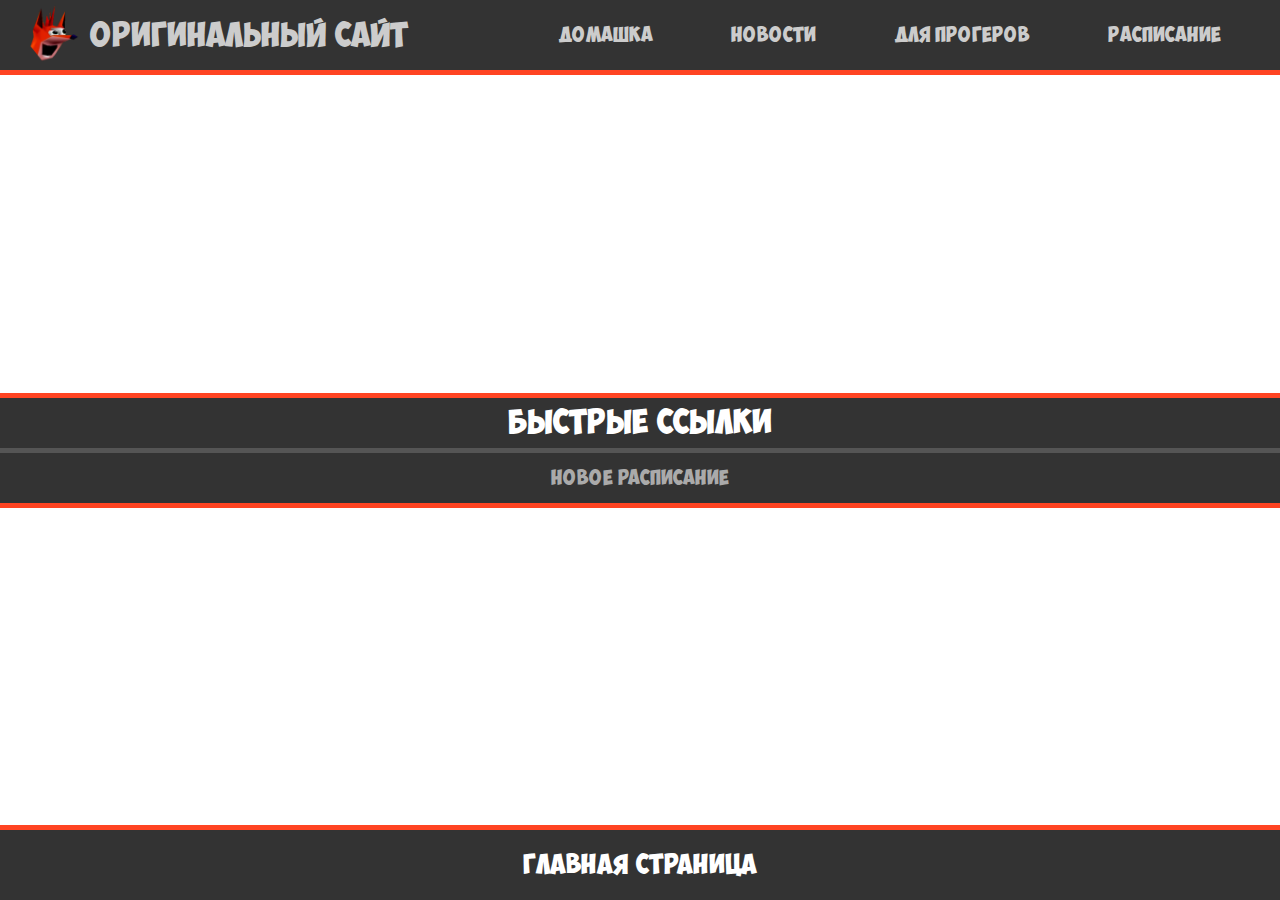
<file: index.html>
<!DOCTYPE html>
<html lang="ru">
	<head>
		<title>Оригинальный сайт</title>
		<meta http-equiv="Content-Type" content="text/html; charset=UTF-8" />
		<meta name="description" content="Этот сайт предназначен для оповещения о изменении расписания и не только. В нём будут даны домашнее задание, расписание, изменение расписании и оповещение." />
		<meta name="keywords" content="расписание, домашнее задание, дз, пары, уроки, изменение, замена, замена расписании, изменение расписании, lessonsandtimetables.tk, lessonsandtimetables, lessons and timetables, lessons, and, timetables, lessons timetables, timetables lessons, timetables and lessons, timetablesandlessons, timetablesandlessons.tk, уроки и расписание, и, расписание и уроки, пары и расписание, расписание и пары" />
		<meta name="title" content="Оригинальный сайт">
		<meta name="viewport" content="width=device-width, initial-scale=1">
		<meta name="yandex-verification" content="6e2e0877a410f302" />
		<meta name="google-site-verification" content="eFDm2eo-3TsE1xqp3eMY6n6C9DAb4knjo35lUNJQ-n8" />
		<link rel="icon" href="/img/mainIcon.png">
		<meta property="og:image" content="/img/preview.png">
		<link rel="stylesheet" href="/css/styles.css">
		<script type="text/javascript" src="/js/basic.js"></script>

		<!-- Yandex.Metrika counter -->
		<script type="text/javascript" src="/js/ym.js"></script>
	
		<noscript>
			<div>
				<img src="https://mc.yandex.ru/watch/55610314" style="position:absolute; left:-9999px;" alt="" />
			</div>
		</noscript>
		<!-- /Yandex.Metrika counter -->
	</head>

	<body>
		<div class="header" id="main">
			<div class="headerLeft">
				<a href="/" class="headerLeftLink">
					<img src="/img/mainIcon.png" alt="Главная иконка" class="headerLeftLinkImage">
					Оригинальный сайт
				</a>
				<img src="/img/menu.png" alt="Меню" class="headerLeftLinkMenu">
			</div>
			
			<div class="headerRight">
				<a href="/pages/home.html" class="headerRightLink">Домашка</a>
				<a href="/pages/news.html" class="headerRightLink">Новости</a>
				<a href="/pages/proger.html" class="headerRightLink">Для прогеров</a>
				<a href="/pages/timetables.html" class="headerRightLink">Расписание</a>
			</div>
		</div>
		<div class="headerEmpty"></div>
		
		<div class="content">
			<div class="contentBlock">
				<div class="contentBlockTitle">Быстрые ссылки</div>
				<div class="contentBlockData">
					<a href="/pages/timetables.html" class="contentBlockDataButton">Новое расписание</a>
				</div>
			</div>
		</div>
		
		<div class="footer">
			<div class="footerTitle">Главная страница</div>
		</div>
		
		<script src="/js/main.js"></script>
	</body>
</html>
</file>
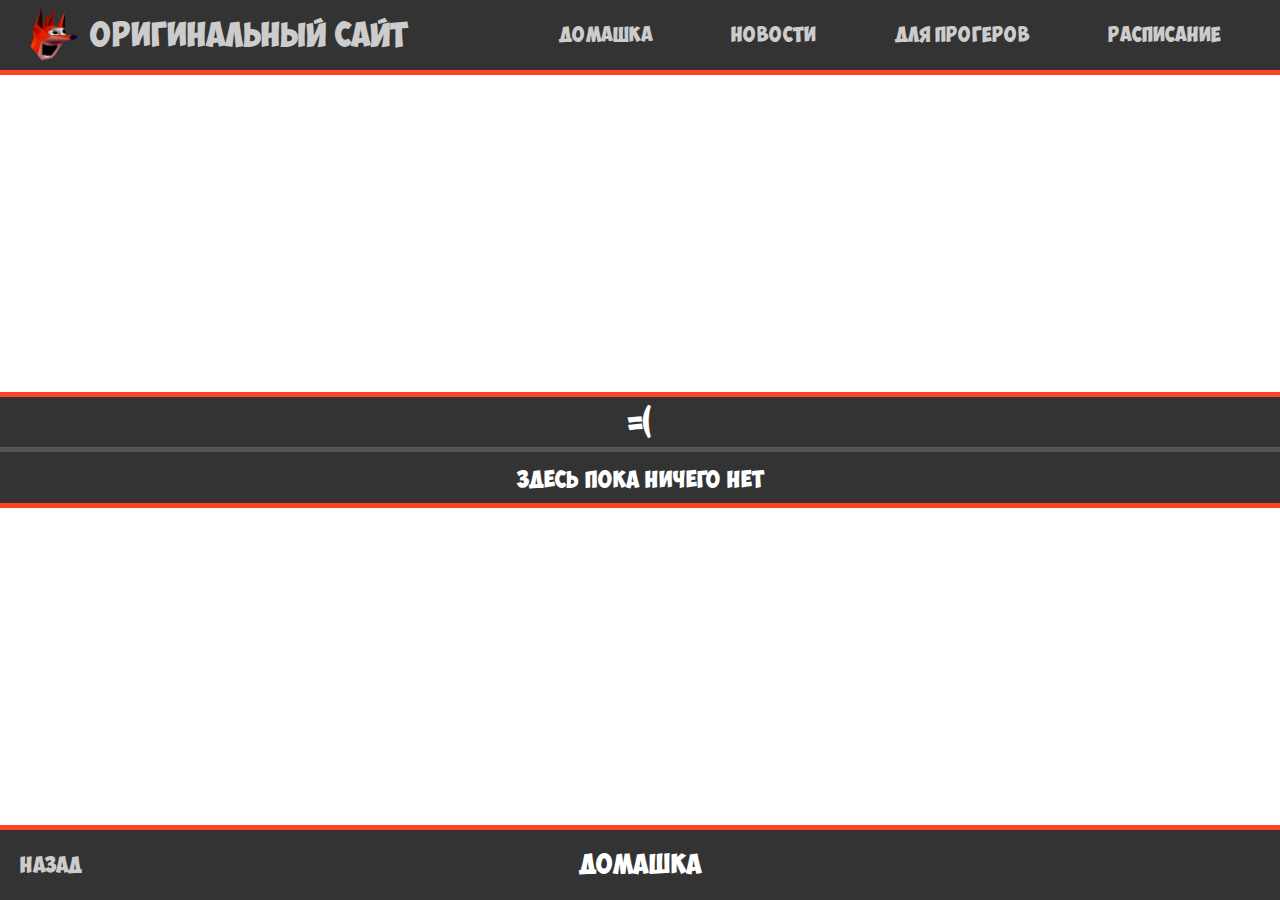
<file: pages/home.html>
<!DOCTYPE html>
<html lang="ru">
	<head>
		<title>Домашка</title>
		<meta http-equiv="Content-Type" content="text/html; charset=UTF-8" />
		<meta name="description" content="Эта страница предназначена для того, чтобы узнать дз по некоторым предметам." />
		<meta name="keywords" content="домашнее задание, дз, пары, уроки, lessonsandtimetables.tk, lessonsandtimetables, lessons and timetables, lessons, and, timetables, lessons timetables, timetables lessons, timetables and lessons, timetablesandlessons, timetablesandlessons.tk" />
		<meta name="title" content="Домашка по предметам">
		<meta name="viewport" content="width=device-width, initial-scale=1">
		<meta name="yandex-verification" content="6e2e0877a410f302" />
		<meta name="google-site-verification" content="eFDm2eo-3TsE1xqp3eMY6n6C9DAb4knjo35lUNJQ-n8" />
		<link rel="icon" href="/img/mainIcon.png">
		<meta property="og:image" content="/img/preview.png">
		<link rel="stylesheet" href="/css/styles.css">
		<script type="text/javascript" src="/js/basic.js"></script>

		<!-- Yandex.Metrika counter -->
		<script type="text/javascript" src="/js/ym.js"></script>
	
		<noscript>
			<div>
				<img src="https://mc.yandex.ru/watch/55610314" style="position:absolute; left:-9999px;" alt="" />
			</div>
		</noscript>
		<!-- /Yandex.Metrika counter -->
	</head>

	<body>
		<div class="header" id="main">
			<div class="headerLeft">
				<a href="/" class="headerLeftLink">
					<img src="/img/mainIcon.png" alt="Главная иконка" class="headerLeftLinkImage">
					Оригинальный сайт
				</a>
				<img src="/img/menu.png" alt="Меню" class="headerLeftLinkMenu">
			</div>
			
			<div class="headerRight">
				<a href="/pages/home.html" class="headerRightLink">Домашка</a>
				<a href="/pages/news.html" class="headerRightLink">Новости</a>
				<a href="/pages/proger.html" class="headerRightLink">Для прогеров</a>
				<a href="/pages/timetables.html" class="headerRightLink">Расписание</a>
			</div>
		</div>
		<div class="headerEmpty"></div>
		
		<div class="content">
			<div class="contentBlock">
				<div class="contentBlockTitle">=(</div>
				<div class="contentBlockData">
					<div class="contentBlockDataLabel2">Здесь пока ничего нет</div>
				</div>
			</div>
		</div>
		
		<div class="footer">
			<div class="footerTitle">Домашка</div>
			<a href="/" class="footerButton">Назад</a>
		</div>
		
		<script src="/js/main.js"></script>
	</body>
</html>
</file>
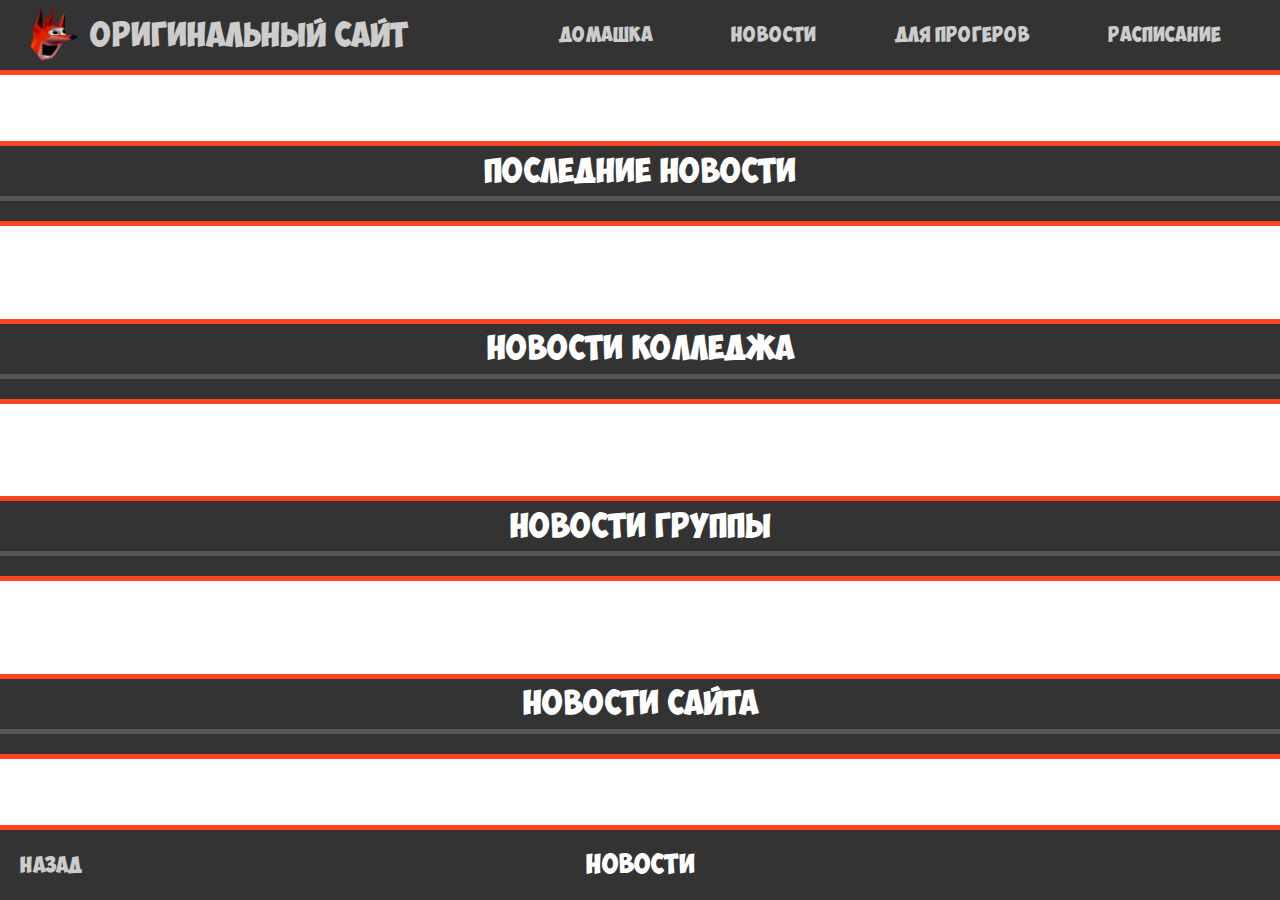
<file: pages/news.html>
<!DOCTYPE html>
<html lang="ru">
	<head>
		<title>Новости</title>
		<meta http-equiv="Content-Type" content="text/html; charset=UTF-8" />
		<meta name="description" content="Эта страница предназначена для того, чтобы рассказать новые новости. Новости могут быть как важные, так и неважные. Новости сайта, колледжа, группы и другие" />
		<meta name="keywords" content="новости, колледж, группа, сайт, новости сайта, новости колледжа, новости группы, важные новости, неважные новости, важное, неважное" />
		<meta name="title" content="Новости сайта, колледжа, группы и другие">
		<meta name="viewport" content="width=device-width, initial-scale=1">
		<meta name="yandex-verification" content="6e2e0877a410f302" />
		<meta name="google-site-verification" content="eFDm2eo-3TsE1xqp3eMY6n6C9DAb4knjo35lUNJQ-n8" />
		<link rel="icon" href="/img/mainIcon.png">
		<meta property="og:image" content="/img/preview.png">
		<link rel="stylesheet" href="/css/styles.css">
		<script type="text/javascript" src="/js/basic.js"></script>

		<!-- Yandex.Metrika counter -->
		<script type="text/javascript" src="/js/ym.js"></script>
	
		<noscript>
			<div>
				<img src="https://mc.yandex.ru/watch/55610314" style="position:absolute; left:-9999px;" alt="" />
			</div>
		</noscript>
		<!-- /Yandex.Metrika counter -->
	</head>

	<body>
		<div class="header" id="main">
			<div class="headerLeft">
				<a href="/" class="headerLeftLink">
					<img src="/img/mainIcon.png" alt="Главная иконка" class="headerLeftLinkImage">
					Оригинальный сайт
				</a>
				<img src="/img/menu.png" alt="Меню" class="headerLeftLinkMenu">
			</div>
			
			<div class="headerRight">
				<a href="/pages/home.html" class="headerRightLink">Домашка</a>
				<a href="/pages/news.html" class="headerRightLink">Новости</a>
				<a href="/pages/proger.html" class="headerRightLink">Для прогеров</a>
				<a href="/pages/timetables.html" class="headerRightLink">Расписание</a>
			</div>
		</div>
		<div class="headerEmpty"></div>
		
		<div class="content">
			<div class="contentBlock">
				<div class="contentBlockTitle">Последние новости</div>
				<div class="contentBlockData">
					<div class="contentBlockDataNews" id="newsLast">
					</div>
				</div>
			</div>

			<div class="contentBlock">
				<div class="contentBlockTitle">Новости колледжа</div>
				<div class="contentBlockData">
					<div class="contentBlockDataNews" id="newsCollege">
					</div>
				</div>
			</div>

			<div class="contentBlock">
				<div class="contentBlockTitle">Новости группы</div>
				<div class="contentBlockData">
					<div class="contentBlockDataNews" id="newsGroup">
					</div>
				</div>
			</div>

			<div class="contentBlock">
				<div class="contentBlockTitle">Новости сайта</div>
				<div class="contentBlockData">
					<div class="contentBlockDataNews" id="newsSite">
					</div>
				</div>
			</div>
		</div>
		
		<div class="footer">
			<div class="footerTitle">Новости</div>
			<a href="/" class="footerButton">Назад</a>
		</div>
		
		<script src="news/college/config.json"></script>
		<script src="news/group/config.json"></script>
		<script src="news/site/config.json"></script>
		<script src="news/process.js"></script>
		<script src="/js/main.js"></script>
	</body>
</html>
</file>
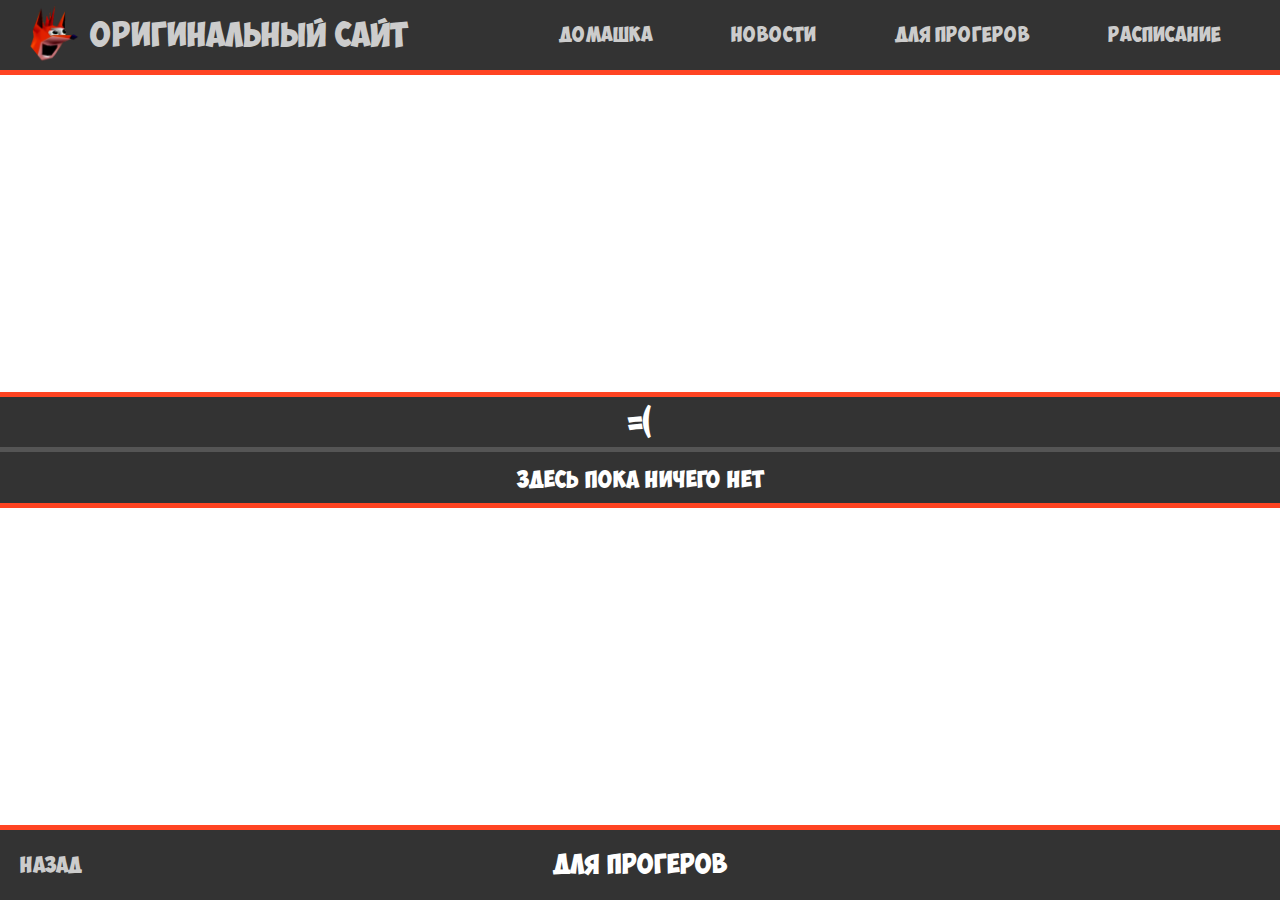
<file: pages/proger.html>
<!DOCTYPE html>
<html lang="ru">
	<head>
		<title>Для прогеров</title>
		<meta http-equiv="Content-Type" content="text/html; charset=UTF-8" />
		<meta name="description" content="Эта страница размещена для прогеров, чтобы помочь разобраться с некоторыми предметами." />
		<meta name="keywords" content="для прогеров, прогер, помощь, код, предметы" />
		<meta name="title" content="Для прогеров">
		<meta name="viewport" content="width=device-width, initial-scale=1">
		<meta name="yandex-verification" content="6e2e0877a410f302" />
		<meta name="google-site-verification" content="eFDm2eo-3TsE1xqp3eMY6n6C9DAb4knjo35lUNJQ-n8" />
		<link rel="icon" href="/img/mainIcon.png">
		<meta property="og:image" content="/img/preview.png">
		<link rel="stylesheet" href="/css/styles.css">
		<script type="text/javascript" src="/js/basic.js"></script>

		<!-- Yandex.Metrika counter -->
		<script type="text/javascript" src="/js/ym.js"></script>
	
		<noscript>
			<div>
				<img src="https://mc.yandex.ru/watch/55610314" style="position:absolute; left:-9999px;" alt="" />
			</div>
		</noscript>
		<!-- /Yandex.Metrika counter -->
	</head>
	
	<body>
		<div class="header" id="main">
			<div class="headerLeft">
				<a href="/" class="headerLeftLink">
					<img src="/img/mainIcon.png" alt="Главная иконка" class="headerLeftLinkImage">
					Оригинальный сайт
				</a>
				<img src="/img/menu.png" alt="Меню" class="headerLeftLinkMenu">
			</div>
			
			<div class="headerRight">
				<a href="/pages/home.html" class="headerRightLink">Домашка</a>
				<a href="/pages/news.html" class="headerRightLink">Новости</a>
				<a href="/pages/proger.html" class="headerRightLink">Для прогеров</a>
				<a href="/pages/timetables.html" class="headerRightLink">Расписание</a>
			</div>
		</div>
		<div class="headerEmpty"></div>
		
		<div class="content">
			<div class="contentBlock">
				<div class="contentBlockTitle">=(</div>
				<div class="contentBlockData">
					<div class="contentBlockDataLabel2">Здесь пока ничего нет</div>
				</div>
			</div>
		</div>
		
		<div class="footer">
			<div class="footerTitle">Для прогеров</div>
			<a href="/" class="footerButton">Назад</a>
		</div>
		
		<script src="/js/main.js"></script>
	</body>
</html>
</file>
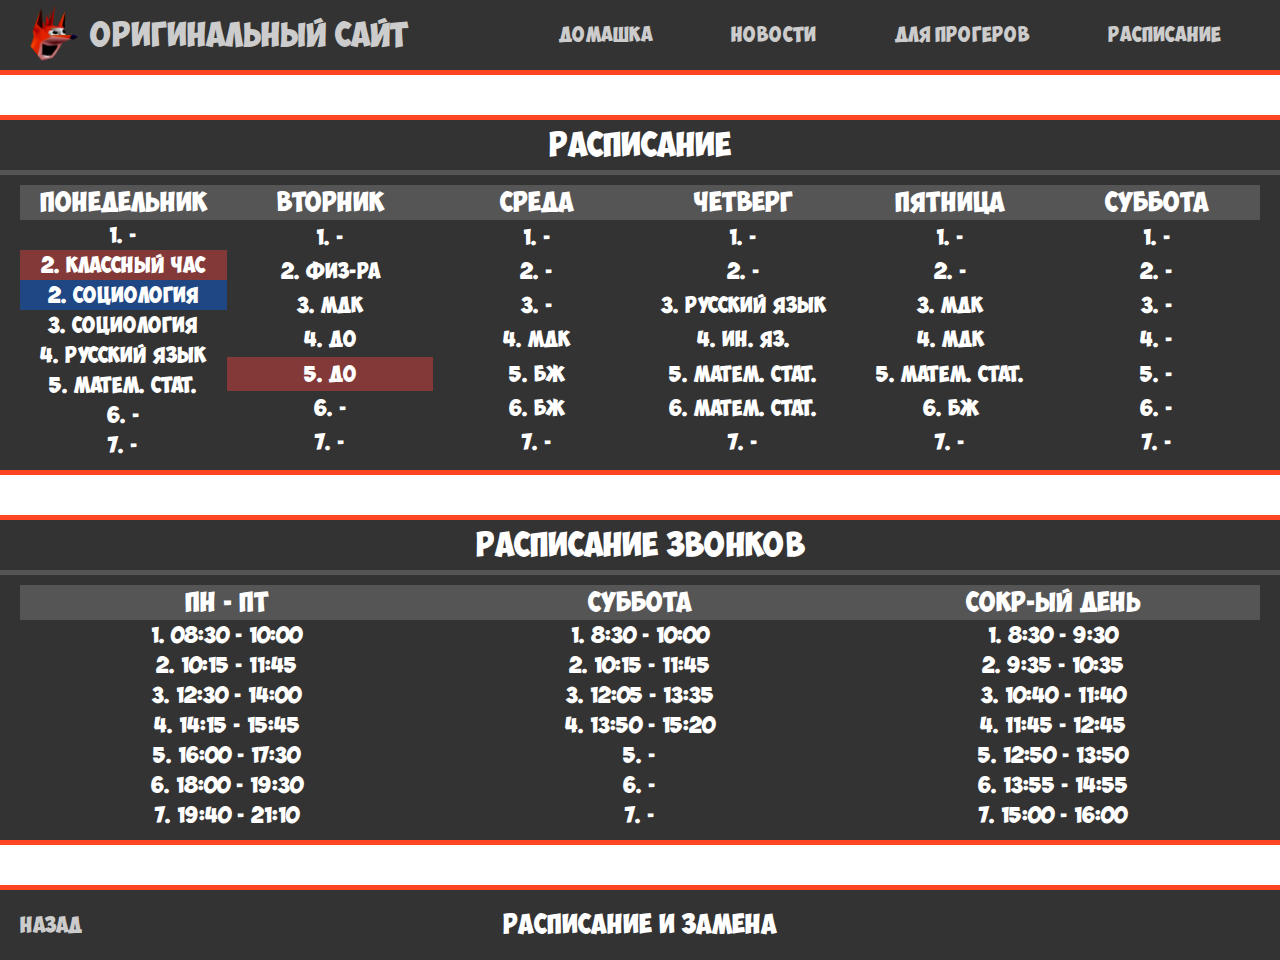
<file: pages/timetables.html>
<!DOCTYPE html>
<html lang="ru">
	<head>
		<title>Расписание</title>
		<meta http-equiv="Content-Type" content="text/html; charset=UTF-8" />
		<meta name="description" content="Эта страница предназначена, чтобы узнать расписание." />
		<meta name="keywords" content="расписание, пары, уроки, изменение, замена, замена расписании, изменение расписании, lessonsandtimetables.tk, lessonsandtimetables, lessons and timetables, lessons, and, timetables, lessons timetables, timetables lessons, timetables and lessons, timetablesandlessons, timetablesandlessons.tk, уроки и расписание, и, расписание и уроки, пары и расписание, расписание и пары" />
		<meta name="title" content="Расписание и замена">
		<meta name="viewport" content="width=device-width, initial-scale=1">
		<meta name="yandex-verification" content="6e2e0877a410f302" />
		<meta name="google-site-verification" content="eFDm2eo-3TsE1xqp3eMY6n6C9DAb4knjo35lUNJQ-n8" />
		<link rel="icon" href="/img/mainIcon.png">
		<meta property="og:image" content="/img/preview.png">
		<link rel="stylesheet" href="/css/styles.css">
		<script type="text/javascript" src="https://ajax.googleapis.com/ajax/libs/jquery/3.4.1/jquery.min.js"></script>
		<script type="text/javascript" src="/js/basic.js"></script>

		<!-- Yandex.Metrika counter -->
		<script type="text/javascript" src="/js/ym.js"></script>
	
		<noscript>
			<div>
				<img src="https://mc.yandex.ru/watch/55610314" style="position:absolute; left:-9999px;" alt="" />
			</div>
		</noscript>
		<!-- /Yandex.Metrika counter -->
	</head>
	
	<body>
		<div class="header" id="main">
			<div class="headerLeft">
				<a href="/" class="headerLeftLink">
					<img src="/img/mainIcon.png" alt="Главная иконка" class="headerLeftLinkImage">
					Оригинальный сайт
				</a>
				<img src="/img/menu.png" alt="Меню" class="headerLeftLinkMenu">
			</div>
			
			<div class="headerRight">
				<a href="/pages/home.html" class="headerRightLink">Домашка</a>
				<a href="/pages/news.html" class="headerRightLink">Новости</a>
				<a href="/pages/proger.html" class="headerRightLink">Для прогеров</a>
				<a href="/pages/timetables.html" class="headerRightLink">Расписание</a>
			</div>
		</div>
		<div class="headerEmpty"></div>
		
		<div class="content">
			<div class="contentBlock">
				<div class="contentBlockTitle">Расписание</div>
				<div class="contentBlockData">
					<div class="contentBlockDataTable">
						<div class="contentBlockDataTableColumn">
							<div class="contentBlockDataTableColumnTitle">Понедельник</div>
							<div class="contentBlockDataTableColumnLabel">1. -</div>
							<div class="contentBlockDataTableColumnLabelRed">2. Классный час</div>
							<div class="contentBlockDataTableColumnLabelBlue">2. Социология</div>
							<div class="contentBlockDataTableColumnLabel">3. Социология</div>
							<div class="contentBlockDataTableColumnLabel">4. Русский язык</div>
							<div class="contentBlockDataTableColumnLabel">5. Матем. стат.</div>
							<div class="contentBlockDataTableColumnLabel">6. -</div>
							<div class="contentBlockDataTableColumnLabel">7. -</div>
						</div>

						<div class="contentBlockDataTableColumn">
							<div class="contentBlockDataTableColumnTitle">Вторник</div>
							<!-- <div class="contentBlockDataTableColumnLabel" title="МДК 01.01&#013;Системное программирование&#013;Кабинет 45">4. Сис. пр.</div> -->
							<div class="contentBlockDataTableColumnLabel">1. -</div>
							<div class="contentBlockDataTableColumnLabel">2. Физ-ра</div>
							<div class="contentBlockDataTableColumnLabel">3. МДК</div>
							<div class="contentBlockDataTableColumnLabel">4. ДО</div>
							<div class="contentBlockDataTableColumnLabelRed">5. ДО</div>
							<div class="contentBlockDataTableColumnLabel">6. -</div>
							<div class="contentBlockDataTableColumnLabel">7. -</div>
						</div>

						<div class="contentBlockDataTableColumn">
							<div class="contentBlockDataTableColumnTitle">Среда</div>
							<div class="contentBlockDataTableColumnLabel">1. -</div>
							<div class="contentBlockDataTableColumnLabel">2. -</div>
							<div class="contentBlockDataTableColumnLabel">3. -</div>
							<div class="contentBlockDataTableColumnLabel">4. МДК</div>
							<div class="contentBlockDataTableColumnLabel">5. БЖ</div>
							<div class="contentBlockDataTableColumnLabel">6. БЖ</div>
							<div class="contentBlockDataTableColumnLabel">7. -</div>
						</div>

						<div class="contentBlockDataTableColumn">
							<div class="contentBlockDataTableColumnTitle">Четверг</div>
							<div class="contentBlockDataTableColumnLabel">1. -</div>
							<div class="contentBlockDataTableColumnLabel">2. -</div>
							<div class="contentBlockDataTableColumnLabel">3. Русский язык</div>
							<div class="contentBlockDataTableColumnLabel">4. Ин. яз.</div>
							<div class="contentBlockDataTableColumnLabel">5. Матем. стат.</div>
							<div class="contentBlockDataTableColumnLabel">6. Матем. стат.</div>
							<div class="contentBlockDataTableColumnLabel">7. -</div>
						</div>

						<div class="contentBlockDataTableColumn">
							<div class="contentBlockDataTableColumnTitle">Пятница</div>
							<div class="contentBlockDataTableColumnLabel">1. -</div>
							<div class="contentBlockDataTableColumnLabel">2. -</div>
							<div class="contentBlockDataTableColumnLabel">3. МДК</div>
							<div class="contentBlockDataTableColumnLabel">4. МДК</div>
							<div class="contentBlockDataTableColumnLabel">5. Матем. стат.</div>
							<div class="contentBlockDataTableColumnLabel">6. БЖ</div>
							<div class="contentBlockDataTableColumnLabel">7. -</div>
						</div>

						<div class="contentBlockDataTableColumn">
							<div class="contentBlockDataTableColumnTitle">Суббота</div>
							<div class="contentBlockDataTableColumnLabel">1. -</div>
							<div class="contentBlockDataTableColumnLabel">2. -</div>
							<div class="contentBlockDataTableColumnLabel">3. -</div>
							<div class="contentBlockDataTableColumnLabel">4. -</div>
							<div class="contentBlockDataTableColumnLabel">5. -</div>
							<div class="contentBlockDataTableColumnLabel">6. -</div>
							<div class="contentBlockDataTableColumnLabel">7. -</div>
						</div>
					</div>
				</div>
			</div>

			<div class="contentBlock">
				<div class="contentBlockTitle">Расписание звонков</div>
				<div class="contentBlockData">
					<div class="contentBlockDataTable">
						<div class="contentBlockDataTableColumn">
							<div class="contentBlockDataTableColumnTitle" title="Понедельник - Пятница">ПН - ПТ</div>
							<div class="contentBlockDataTableColumnLabel">1. 08:30 - 10:00</div>
							<div class="contentBlockDataTableColumnLabel">2. 10:15 - 11:45</div>
							<div class="contentBlockDataTableColumnLabel">3. 12:30 - 14:00</div>
							<div class="contentBlockDataTableColumnLabel">4. 14:15 - 15:45</div>
							<div class="contentBlockDataTableColumnLabel">5. 16:00 - 17:30</div>
							<div class="contentBlockDataTableColumnLabel">6. 18:00 - 19:30</div>
							<div class="contentBlockDataTableColumnLabel">7. 19:40 - 21:10</div>
						</div>

						<div class="contentBlockDataTableColumn">
							<div class="contentBlockDataTableColumnTitle">Суббота</div>
							<div class="contentBlockDataTableColumnLabel">1. 8:30 - 10:00</div>
							<div class="contentBlockDataTableColumnLabel">2. 10:15 - 11:45</div>
							<div class="contentBlockDataTableColumnLabel">3. 12:05 - 13:35</div>
							<div class="contentBlockDataTableColumnLabel">4. 13:50 - 15:20</div>
							<div class="contentBlockDataTableColumnLabel">5. -</div>
							<div class="contentBlockDataTableColumnLabel">6. -</div>
							<div class="contentBlockDataTableColumnLabel">7. -</div>
						</div>

						<div class="contentBlockDataTableColumn">
							<div class="contentBlockDataTableColumnTitle" title="Сокращённый день">Сокр-ый день</div>
							<div class="contentBlockDataTableColumnLabel">1. 8:30 - 9:30</div>
							<div class="contentBlockDataTableColumnLabel">2. 9:35 - 10:35</div>
							<div class="contentBlockDataTableColumnLabel">3. 10:40 - 11:40</div>
							<div class="contentBlockDataTableColumnLabel">4. 11:45 - 12:45</div>
							<div class="contentBlockDataTableColumnLabel">5. 12:50 - 13:50</div>
							<div class="contentBlockDataTableColumnLabel">6. 13:55 - 14:55</div>
							<div class="contentBlockDataTableColumnLabel">7. 15:00 - 16:00</div>
						</div>
					</div>
				</div>
			</div>
		</div>
		
		<div class="footer">
			<div class="footerTitle">Расписание и замена</div>
			<a href="/" class="footerButton">Назад</a>
		</div>
		
		<script src="/js/main.js"></script>
	</body>
</html>
</file>
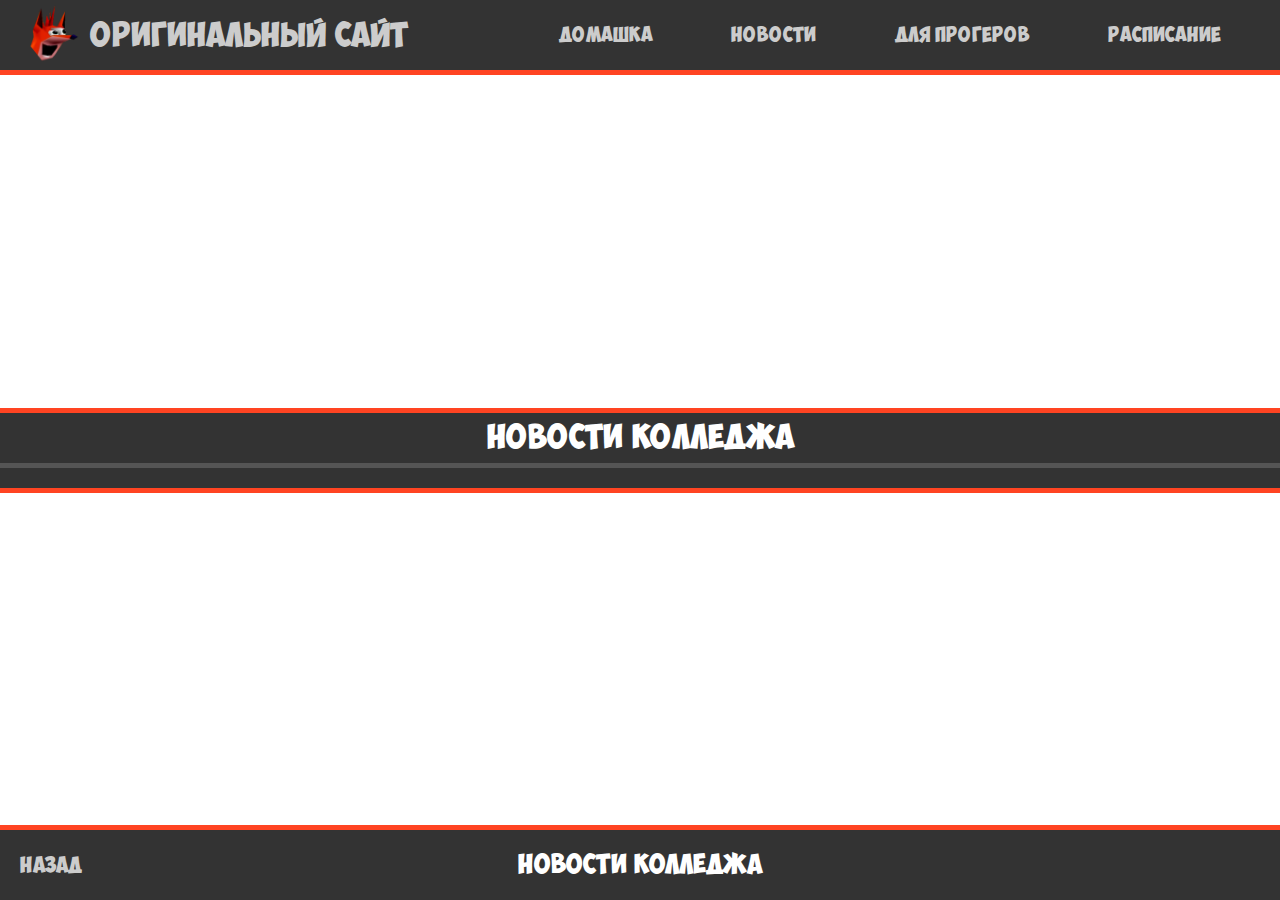
<file: pages/news/college.html>
<!DOCTYPE html>
<html lang="ru">
	<head>
		<title>Новости -> Новости колледжа</title>
		<meta http-equiv="Content-Type" content="text/html; charset=UTF-8" />
		<meta name="description" content="Эта страница предназначена для того, чтобы рассказать новые новости. Новости могут быть как важные, так и неважные. Новости сайта, колледжа, группы и другие" />
		<meta name="keywords" content="новости, колледж, группа, сайт, новости сайта, новости колледжа, новости группы, важные новости, неважные новости, важное, неважное" />
		<meta name="title" content="Новости колледжа">
		<meta name="viewport" content="width=device-width, initial-scale=1">
		<meta name="yandex-verification" content="6e2e0877a410f302" />
		<meta name="google-site-verification" content="eFDm2eo-3TsE1xqp3eMY6n6C9DAb4knjo35lUNJQ-n8" />
		<link rel="icon" href="/img/mainIcon.png">
		<meta property="og:image" content="/img/preview.png">
		<link rel="stylesheet" href="/css/styles.css">
		<script type="text/javascript" src="/js/basic.js"></script>

		<!-- Yandex.Metrika counter -->
		<script type="text/javascript" src="/js/ym.js"></script>
	
		<noscript>
			<div>
				<img src="https://mc.yandex.ru/watch/55610314" style="position:absolute; left:-9999px;" alt="" />
			</div>
		</noscript>
		<!-- /Yandex.Metrika counter -->
	</head>

	<body>
		<div class="header" id="main">
			<div class="headerLeft">
				<a href="/" class="headerLeftLink">
					<img src="/img/mainIcon.png" alt="Главная иконка" class="headerLeftLinkImage">
					Оригинальный сайт
				</a>
				<img src="/img/menu.png" alt="Меню" class="headerLeftLinkMenu">
			</div>
			
			<div class="headerRight">
				<a href="/pages/home.html" class="headerRightLink">Домашка</a>
				<a href="/pages/news.html" class="headerRightLink">Новости</a>
				<a href="/pages/proger.html" class="headerRightLink">Для прогеров</a>
				<a href="/pages/timetables.html" class="headerRightLink">Расписание</a>
			</div>
		</div>
		<div class="headerEmpty"></div>
		
		<div class="content">
			<div class="contentBlock">
				<div class="contentBlockTitle">Новости колледжа</div>
				<div class="contentBlockData">
					<div class="contentBlockDataNews" id="college">
					</div>
				</div>
			</div>
		</div>
		
		<div class="footer">
			<div class="footerTitle">Новости колледжа</div>
			<a href="/pages/news.html" class="footerButton">Назад</a>
		</div>
		
		<script src="college/config.json"></script>
		<script src="prCollege.js"></script>
		<script src="/js/main.js"></script>
	</body>
</html>
</file>
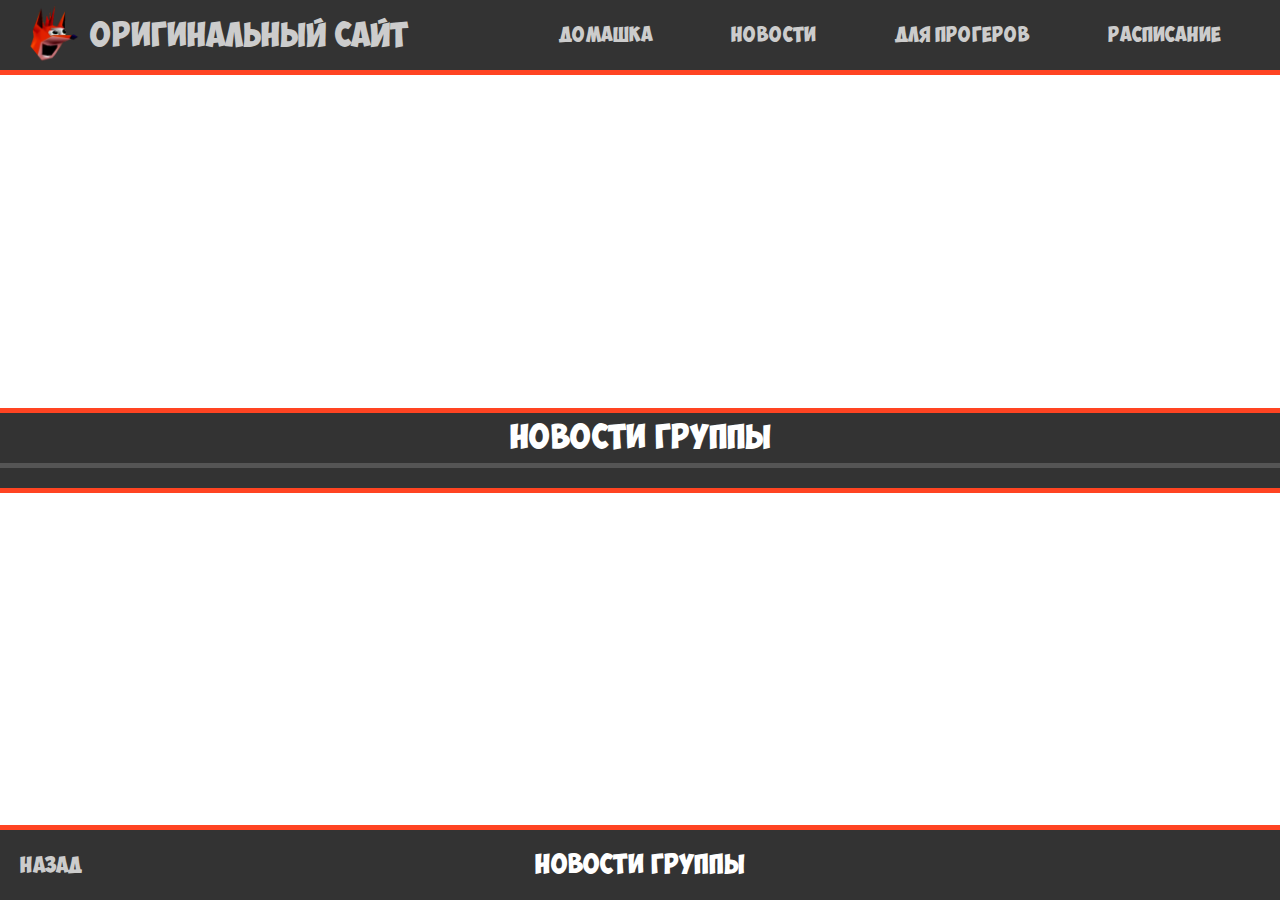
<file: pages/news/group.html>
<!DOCTYPE html>
<html lang="ru">
	<head>
		<title>Новости -> Новости группы</title>
		<meta http-equiv="Content-Type" content="text/html; charset=UTF-8" />
		<meta name="description" content="Эта страница предназначена для того, чтобы рассказать новые новости. Новости могут быть как важные, так и неважные. Новости сайта, колледжа, группы и другие" />
		<meta name="keywords" content="новости, колледж, группа, сайт, новости сайта, новости колледжа, новости группы, важные новости, неважные новости, важное, неважное" />
		<meta name="title" content="Новости группы">
		<meta name="viewport" content="width=device-width, initial-scale=1">
		<meta name="yandex-verification" content="6e2e0877a410f302" />
		<meta name="google-site-verification" content="eFDm2eo-3TsE1xqp3eMY6n6C9DAb4knjo35lUNJQ-n8" />
		<link rel="icon" href="/img/mainIcon.png">
		<meta property="og:image" content="/img/preview.png">
		<link rel="stylesheet" href="/css/styles.css">
		<script type="text/javascript" src="/js/basic.js"></script>

		<!-- Yandex.Metrika counter -->
		<script type="text/javascript" src="/js/ym.js"></script>
	
		<noscript>
			<div>
				<img src="https://mc.yandex.ru/watch/55610314" style="position:absolute; left:-9999px;" alt="" />
			</div>
		</noscript>
		<!-- /Yandex.Metrika counter -->
	</head>

	<body>
		<div class="header" id="main">
			<div class="headerLeft">
				<a href="/" class="headerLeftLink">
					<img src="/img/mainIcon.png" alt="Главная иконка" class="headerLeftLinkImage">
					Оригинальный сайт
				</a>
				<img src="/img/menu.png" alt="Меню" class="headerLeftLinkMenu">
			</div>
			
			<div class="headerRight">
				<a href="/pages/home.html" class="headerRightLink">Домашка</a>
				<a href="/pages/news.html" class="headerRightLink">Новости</a>
				<a href="/pages/proger.html" class="headerRightLink">Для прогеров</a>
				<a href="/pages/timetables.html" class="headerRightLink">Расписание</a>
			</div>
		</div>
		<div class="headerEmpty"></div>
		
		<div class="content">
			<div class="contentBlock">
				<div class="contentBlockTitle">Новости группы</div>
				<div class="contentBlockData">
					<div class="contentBlockDataNews" id="group">
					</div>
				</div>
			</div>
		</div>
		
		<div class="footer">
			<div class="footerTitle">Новости группы</div>
			<a href="/pages/news.html" class="footerButton">Назад</a>
		</div>
		
		<script src="group/config.json"></script>
		<script src="prGroup.js"></script>
		<script src="/js/main.js"></script>
	</body>
</html>
</file>
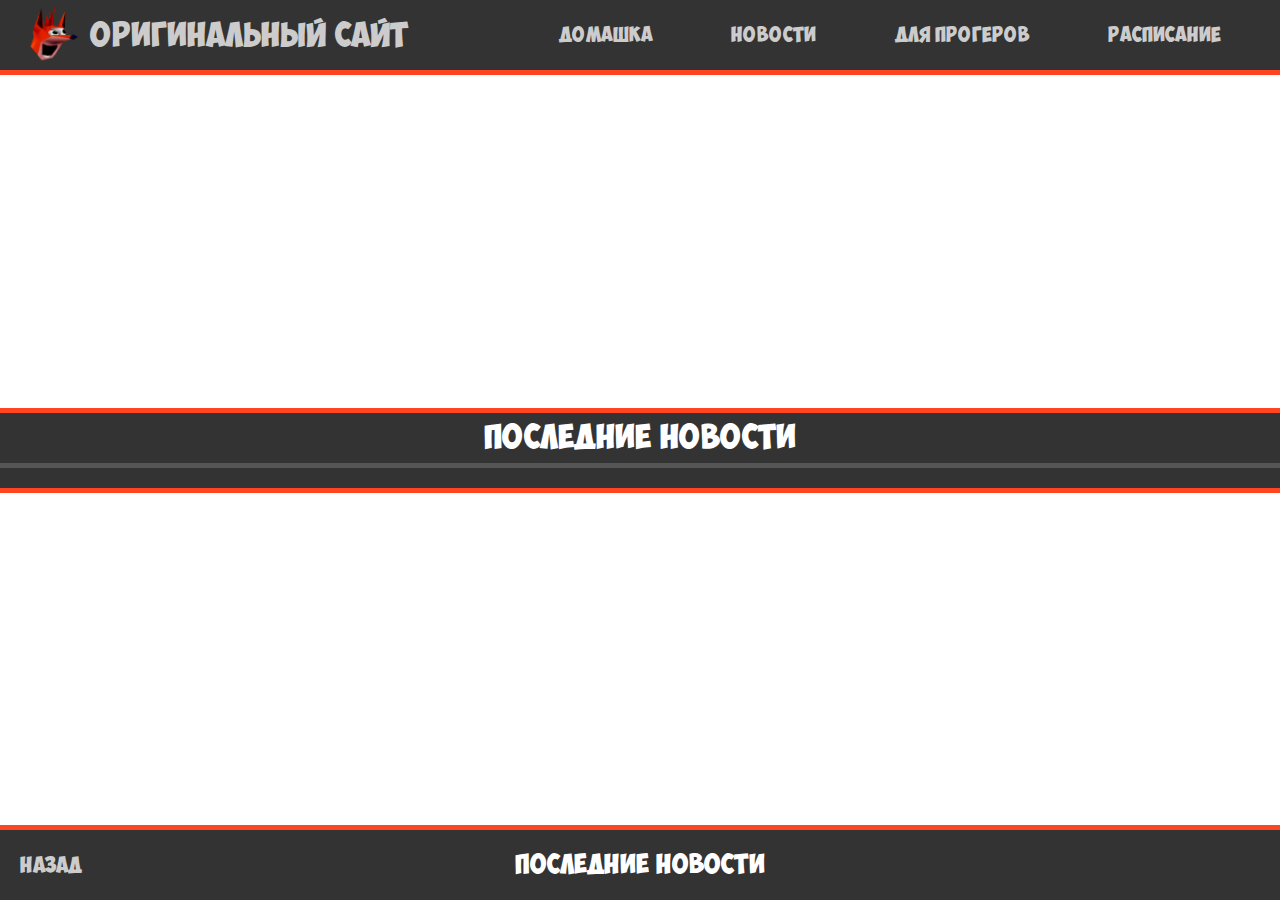
<file: pages/news/last.html>
<!DOCTYPE html>
<html lang="ru">
	<head>
		<title>Новости -> Последние новости</title>
		<meta http-equiv="Content-Type" content="text/html; charset=UTF-8" />
		<meta name="description" content="Эта страница предназначена для того, чтобы рассказать новые новости. Новости могут быть как важные, так и неважные. Новости сайта, колледжа, группы и другие" />
		<meta name="keywords" content="новости, колледж, группа, сайт, новости сайта, новости колледжа, новости группы, важные новости, неважные новости, важное, неважное, последние новости, последние" />
		<meta name="title" content="Последние новости">
		<meta name="viewport" content="width=device-width, initial-scale=1">
		<meta name="yandex-verification" content="6e2e0877a410f302" />
		<meta name="google-site-verification" content="eFDm2eo-3TsE1xqp3eMY6n6C9DAb4knjo35lUNJQ-n8" />
		<link rel="icon" href="/img/mainIcon.png">
		<meta property="og:image" content="/img/preview.png">
		<link rel="stylesheet" href="/css/styles.css">
		<script type="text/javascript" src="/js/basic.js"></script>

		<!-- Yandex.Metrika counter -->
		<script type="text/javascript" src="/js/ym.js"></script>
	
		<noscript>
			<div>
				<img src="https://mc.yandex.ru/watch/55610314" style="position:absolute; left:-9999px;" alt="" />
			</div>
		</noscript>
		<!-- /Yandex.Metrika counter -->
	</head>

	<body>
		<div class="header" id="main">
			<div class="headerLeft">
				<a href="/" class="headerLeftLink">
					<img src="/img/mainIcon.png" alt="Главная иконка" class="headerLeftLinkImage">
					Оригинальный сайт
				</a>
				<img src="/img/menu.png" alt="Меню" class="headerLeftLinkMenu">
			</div>
			
			<div class="headerRight">
				<a href="/pages/home.html" class="headerRightLink">Домашка</a>
				<a href="/pages/news.html" class="headerRightLink">Новости</a>
				<a href="/pages/proger.html" class="headerRightLink">Для прогеров</a>
				<a href="/pages/timetables.html" class="headerRightLink">Расписание</a>
			</div>
		</div>
		<div class="headerEmpty"></div>
		
		<div class="content">
			<div class="contentBlock">
				<div class="contentBlockTitle">Последние новости</div>
				<div class="contentBlockData">
					<div class="contentBlockDataNews" id="last">
					</div>
				</div>
			</div>
		</div>
		
		<div class="footer">
			<div class="footerTitle">Последние новости</div>
			<a href="/pages/news.html" class="footerButton">Назад</a>
		</div>
		
		<script src="college/config.json"></script>
		<script src="group/config.json"></script>
		<script src="site/config.json"></script>
		<script src="prLast.js"></script>
		<script src="/js/main.js"></script>
	</body>
</html>
</file>
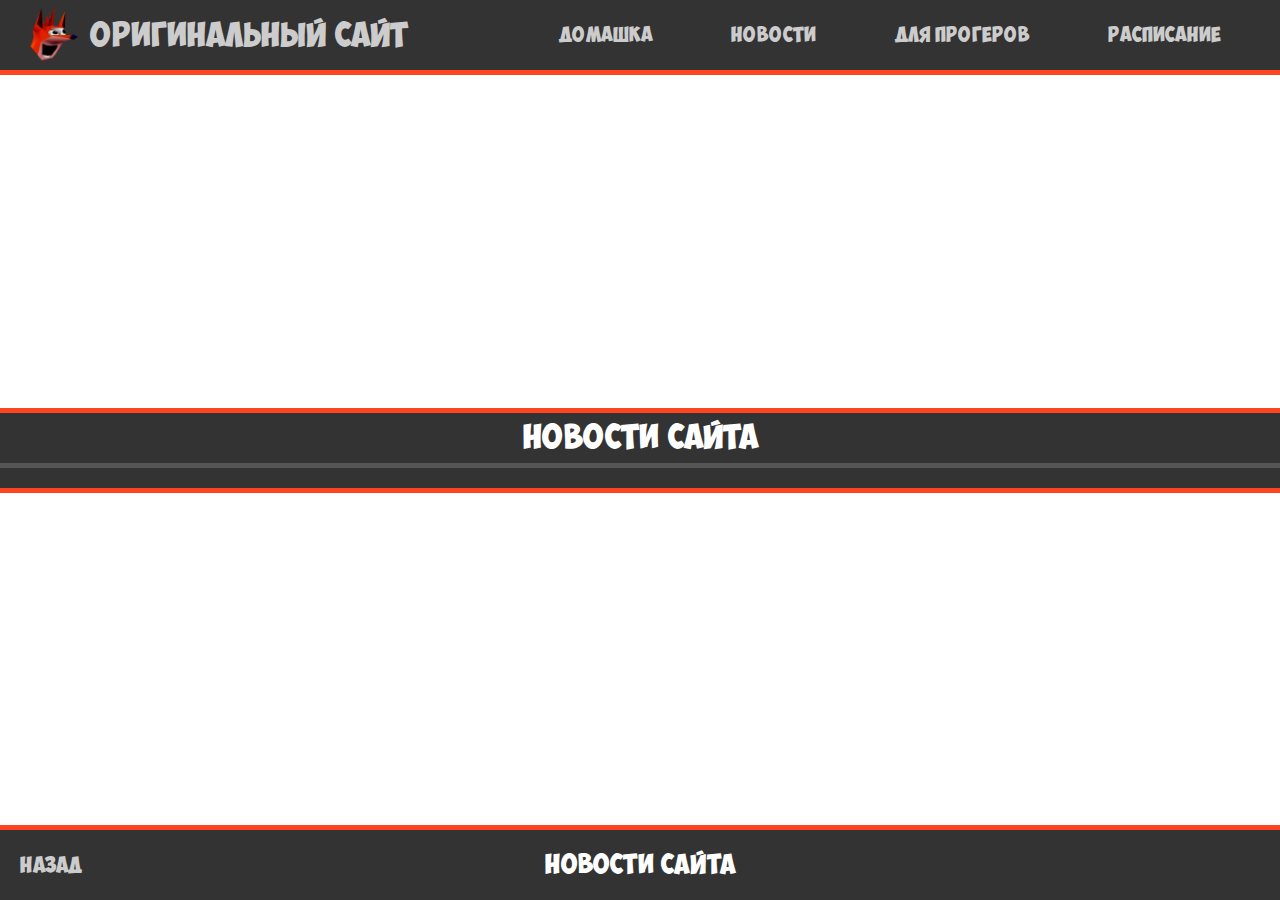
<file: pages/news/site.html>
<!DOCTYPE html>
<html lang="ru">
	<head>
		<title>Новости -> Новости сайта</title>
		<meta http-equiv="Content-Type" content="text/html; charset=UTF-8" />
		<meta name="description" content="Эта страница предназначена для того, чтобы рассказать новые новости. Новости могут быть как важные, так и неважные. Новости сайта, колледжа, группы и другие" />
		<meta name="keywords" content="новости, колледж, группа, сайт, новости сайта, новости колледжа, новости группы, важные новости, неважные новости, важное, неважное" />
		<meta name="title" content="Новости сайта">
		<meta name="viewport" content="width=device-width, initial-scale=1">
		<meta name="yandex-verification" content="6e2e0877a410f302" />
		<meta name="google-site-verification" content="eFDm2eo-3TsE1xqp3eMY6n6C9DAb4knjo35lUNJQ-n8" />
		<link rel="icon" href="/img/mainIcon.png">
		<meta property="og:image" content="/img/preview.png">
		<link rel="stylesheet" href="/css/styles.css">
		<script type="text/javascript" src="/js/basic.js"></script>

		<!-- Yandex.Metrika counter -->
		<script type="text/javascript" src="/js/ym.js"></script>
	
		<noscript>
			<div>
				<img src="https://mc.yandex.ru/watch/55610314" style="position:absolute; left:-9999px;" alt="" />
			</div>
		</noscript>
		<!-- /Yandex.Metrika counter -->
	</head>

	<body>
		<div class="header" id="main">
			<div class="headerLeft">
				<a href="/" class="headerLeftLink">
					<img src="/img/mainIcon.png" alt="Главная иконка" class="headerLeftLinkImage">
					Оригинальный сайт
				</a>
				<img src="/img/menu.png" alt="Меню" class="headerLeftLinkMenu">
			</div>
			
			<div class="headerRight">
				<a href="/pages/home.html" class="headerRightLink">Домашка</a>
				<a href="/pages/news.html" class="headerRightLink">Новости</a>
				<a href="/pages/proger.html" class="headerRightLink">Для прогеров</a>
				<a href="/pages/timetables.html" class="headerRightLink">Расписание</a>
			</div>
		</div>
		<div class="headerEmpty"></div>
		
		<div class="content">
			<div class="contentBlock">
				<div class="contentBlockTitle">Новости сайта</div>
				<div class="contentBlockData">
					<div class="contentBlockDataNews" id="site">
					</div>
				</div>
			</div>
		</div>
		
		<div class="footer">
			<div class="footerTitle">Новости сайта</div>
			<a href="/pages/news.html" class="footerButton">Назад</a>
		</div>
		
		<script src="site/config.json"></script>
		<script src="prSite.js"></script>
		<script src="/js/main.js"></script>
	</body>
</html>
</file>
<file: css/styles.css>
@font-face {
  font-family: "ObelixPro";
  font-style: normal;
  font-weight: 400;
  src: url("../fonts/ObelixPro-Regular.woff2") format("woff2"); }

* {
  margin: 0px;
  padding: 0px;
  font-family: "ObelixPro", sans-serif; }

body {
  min-height: 100vh;
  display: -webkit-box;
  display: -webkit-flex;
  display: -ms-flexbox;
  display: flex;
  -webkit-box-orient: vertical;
  -webkit-box-direction: normal;
  -webkit-flex-direction: column;
      -ms-flex-direction: column;
          flex-direction: column; }

html {
  scroll-behavior: smooth; }

::-moz-selection {
  background-color: #fa8;
  color: #fff; }

::selection {
  background-color: #fa8;
  color: #fff; }

.header {
  -webkit-box-flex: 1;
  -webkit-flex: 1 0 auto;
      -ms-flex: 1 0 auto;
          flex: 1 0 auto;
  width: calc(100% - 40px);
  height: 70px;
  background-color: #333;
  border-bottom: 5px solid #f42;
  display: -webkit-box;
  display: -webkit-flex;
  display: -ms-flexbox;
  display: flex;
  -webkit-box-orient: horizontal;
  -webkit-box-direction: normal;
  -webkit-flex-direction: row;
      -ms-flex-direction: row;
          flex-direction: row;
  -webkit-box-pack: justify;
  -webkit-justify-content: space-between;
      -ms-flex-pack: justify;
          justify-content: space-between;
  -webkit-box-align: center;
  -webkit-align-items: center;
      -ms-flex-align: center;
          align-items: center;
  position: fixed;
  -webkit-transition: all .3s ease;
  -o-transition: all .3s ease;
  transition: all .3s ease;
  padding: 0px 20px;
  z-index: 100; }
  .headerEmpty {
    width: 100%;
    height: 95px; }
  .headerLeft {
    display: -webkit-box;
    display: -webkit-flex;
    display: -ms-flexbox;
    display: flex;
    -webkit-box-orient: horizontal;
    -webkit-box-direction: normal;
    -webkit-flex-direction: row;
        -ms-flex-direction: row;
            flex-direction: row;
    -webkit-box-pack: start;
    -webkit-justify-content: flex-start;
        -ms-flex-pack: start;
            justify-content: flex-start;
    -webkit-box-align: center;
    -webkit-align-items: center;
        -ms-flex-align: center;
            align-items: center;
    width: 500px; }
    .headerLeftLink {
      font-size: 25px;
      color: #ccc;
      text-decoration: none;
      display: -webkit-box;
      display: -webkit-flex;
      display: -ms-flexbox;
      display: flex;
      -webkit-box-align: center;
      -webkit-align-items: center;
          -ms-flex-align: center;
              align-items: center;
      -webkit-transition: all .3s ease;
      -o-transition: all .3s ease;
      transition: all .3s ease; }
      .headerLeftLink:hover {
        color: #fca; }
      .headerLeftLink:active {
        color: #fa6; }
      .headerLeftLinkImage {
        width: 60px;
        height: 60px;
        padding-right: 10px; }
      .headerLeftLinkMenu {
        display: none; }
  .headerRight {
    display: -webkit-box;
    display: -webkit-flex;
    display: -ms-flexbox;
    display: flex;
    -webkit-box-orient: horizontal;
    -webkit-box-direction: normal;
    -webkit-flex-direction: row;
        -ms-flex-direction: row;
            flex-direction: row;
    -webkit-justify-content: space-around;
        -ms-flex-pack: distribute;
            justify-content: space-around;
    width: calc(100% - 500px); }
    .headerRightLink {
      font-size: 15px;
      color: #ccc;
      text-decoration: none;
      -webkit-transition: all .3s ease;
      -o-transition: all .3s ease;
      transition: all .3s ease; }
      .headerRightLink:hover {
        color: #fca; }
      .headerRightLink:active {
        color: #fa6; }

.empty {
  width: 100%;
  height: 1000px; }

.error {
  -webkit-box-flex: 1;
  -webkit-flex: 1 0 auto;
      -ms-flex: 1 0 auto;
          flex: 1 0 auto;
  width: 100%;
  display: -webkit-box;
  display: -webkit-flex;
  display: -ms-flexbox;
  display: flex;
  -webkit-box-orient: vertical;
  -webkit-box-direction: normal;
  -webkit-flex-direction: column;
      -ms-flex-direction: column;
          flex-direction: column;
  -webkit-justify-content: space-around;
      -ms-flex-pack: distribute;
          justify-content: space-around;
  -webkit-box-align: center;
  -webkit-align-items: center;
      -ms-flex-align: center;
          align-items: center; }
  .errorImage {
    height: 300px; }
  .errorText {
    display: -webkit-box;
    display: -webkit-flex;
    display: -ms-flexbox;
    display: flex;
    -webkit-box-orient: vertical;
    -webkit-box-direction: normal;
    -webkit-flex-direction: column;
        -ms-flex-direction: column;
            flex-direction: column;
    -webkit-justify-content: space-around;
        -ms-flex-pack: distribute;
            justify-content: space-around;
    -webkit-box-align: center;
    -webkit-align-items: center;
        -ms-flex-align: center;
            align-items: center;
    height: 140px; }
    .errorTextTitle {
      font-size: 45px;
      text-align: center; }
    .errorTextDescription {
      text-align: center; }

.content {
  -webkit-box-flex: 1;
  -webkit-flex: 1 0 auto;
      -ms-flex: 1 0 auto;
          flex: 1 0 auto;
  width: 100%;
  height: 100%;
  display: -webkit-box;
  display: -webkit-flex;
  display: -ms-flexbox;
  display: flex;
  -webkit-box-orient: vertical;
  -webkit-box-direction: normal;
  -webkit-flex-direction: column;
      -ms-flex-direction: column;
          flex-direction: column;
  -webkit-box-align: center;
  -webkit-align-items: center;
      -ms-flex-align: center;
          align-items: center;
  -webkit-justify-content: space-around;
      -ms-flex-pack: distribute;
          justify-content: space-around;
  text-align: center; }
  .contentBlock {
    width: calc(100% - 40px);
    height: 100%;
    display: -webkit-box;
    display: -webkit-flex;
    display: -ms-flexbox;
    display: flex;
    -webkit-box-orient: vertical;
    -webkit-box-direction: normal;
    -webkit-flex-direction: column;
        -ms-flex-direction: column;
            flex-direction: column;
    -webkit-box-pack: center;
    -webkit-justify-content: center;
        -ms-flex-pack: center;
            justify-content: center;
    -webkit-box-align: center;
    -webkit-align-items: center;
        -ms-flex-align: center;
            align-items: center;
    padding: 20px 20px; }
    .contentBlockTitle {
      width: 100%;
      height: 50px;
      display: -webkit-box;
      display: -webkit-flex;
      display: -ms-flexbox;
      display: flex;
      -webkit-box-orient: horizontal;
      -webkit-box-direction: normal;
      -webkit-flex-direction: row;
          -ms-flex-direction: row;
              flex-direction: row;
      -webkit-box-pack: center;
      -webkit-justify-content: center;
          -ms-flex-pack: center;
              justify-content: center;
      -webkit-box-align: center;
      -webkit-align-items: center;
          -ms-flex-align: center;
              align-items: center;
      background-color: #333;
      border-top: 5px solid #f42;
      border-bottom: 5px solid #555;
      color: #fff;
      font-size: 25px;
      padding: 0px 20px; }
    .contentBlockData {
      height: auto;
      width: 100%;
      display: -webkit-box;
      display: -webkit-flex;
      display: -ms-flexbox;
      display: flex;
      -webkit-box-orient: vertical;
      -webkit-box-direction: normal;
      -webkit-flex-direction: column;
          -ms-flex-direction: column;
              flex-direction: column;
      -webkit-justify-content: space-around;
          -ms-flex-pack: distribute;
              justify-content: space-around;
      -webkit-box-align: center;
      -webkit-align-items: center;
          -ms-flex-align: center;
              align-items: center;
      background-color: #333;
      padding: 10px 20px;
      border-bottom: 5px solid #f42; }
      .contentBlockDataButton {
        height: 100%;
        color: #aaa;
        padding: 5px 0px;
        font-size: 15px;
        -webkit-transition: all .3s ease;
        -o-transition: all .3s ease;
        transition: all .3s ease;
        text-decoration: none;
        display: -webkit-box;
        display: -webkit-flex;
        display: -ms-flexbox;
        display: flex;
        -webkit-box-orient: horizontal;
        -webkit-box-direction: normal;
        -webkit-flex-direction: row;
            -ms-flex-direction: row;
                flex-direction: row;
        -webkit-box-pack: center;
        -webkit-justify-content: center;
            -ms-flex-pack: center;
                justify-content: center;
        -webkit-box-align: center;
        -webkit-align-items: center;
            -ms-flex-align: center;
                align-items: center;
        text-align: center; }
        .contentBlockDataButton:hover {
          color: #fca; }
        .contentBlockDataButton:active {
          color: #fa6; }
      .contentBlockDataLabel, .contentBlockDataLabel2 {
        width: 100%;
        text-align: center;
        color: #fff;
        background-color: #fff1;
        padding: 0px 20px;
        padding-top: 7px;
        font-size: 17px; }
      .contentBlockDataLabel2 {
        background-color: #0000; }
      .contentBlockDataLinks {
        width: 100%;
        padding-bottom: 7px;
        display: -webkit-box;
        display: -webkit-flex;
        display: -ms-flexbox;
        display: flex;
        -webkit-box-orient: horizontal;
        -webkit-box-direction: normal;
        -webkit-flex-direction: row;
            -ms-flex-direction: row;
                flex-direction: row;
        -webkit-box-pack: center;
        -webkit-justify-content: center;
            -ms-flex-pack: center;
                justify-content: center;
        -webkit-box-align: start;
        -webkit-align-items: flex-start;
            -ms-flex-align: start;
                align-items: flex-start; }
        .contentBlockDataLinksButton {
          color: #aaa;
          text-decoration: none;
          padding: 0px 10px;
          -webkit-transition: all .3s ease;
          -o-transition: all .3s ease;
          transition: all .3s ease; }
          .contentBlockDataLinksButton:hover {
            color: #fca; }
          .contentBlockDataLinksButton:active {
            color: #fa6; }
      .contentBlockDataText, .contentBlockDataText ol li, .contentBlockDataText li {
        width: 100%;
        text-align: justify;
        color: #fff;
        font-size: 15px;
        font-family: sans-serif; }
      .contentBlockDataText b {
        font-weight: 800;
        font-family: sans-serif;
        text-decoration: underline; }
      .contentBlockDataText em {
        font-family: sans-serif;
        text-decoration: underline; }
      .contentBlockDataText ol {
        padding-left: 20px; }
      .contentBlockDataText ul {
        padding-left: 20px; }
      .contentBlockDataTable {
        width: 100%;
        height: 100%;
        display: -webkit-box;
        display: -webkit-flex;
        display: -ms-flexbox;
        display: flex;
        -webkit-box-orient: horizontal;
        -webkit-box-direction: normal;
        -webkit-flex-direction: row;
            -ms-flex-direction: row;
                flex-direction: row;
        -webkit-box-pack: justify;
        -webkit-justify-content: space-between;
            -ms-flex-pack: justify;
                justify-content: space-between;
        -webkit-box-align: space-around;
        -webkit-align-items: space-around;
            -ms-flex-align: space-around;
                align-items: space-around; }
        .contentBlockDataTableColumn {
          height: auto;
          width: 100%;
          display: -webkit-box;
          display: -webkit-flex;
          display: -ms-flexbox;
          display: flex;
          -webkit-box-orient: vertical;
          -webkit-box-direction: normal;
          -webkit-flex-direction: column;
              -ms-flex-direction: column;
                  flex-direction: column;
          -webkit-box-pack: justify;
          -webkit-justify-content: space-between;
              -ms-flex-pack: justify;
                  justify-content: space-between;
          -webkit-box-align: space-between;
          -webkit-align-items: space-between;
              -ms-flex-align: space-between;
                  align-items: space-between;
          text-align: center; }
          .contentBlockDataTableColumnTitle {
            background-color: #555;
            color: #fff;
            width: 100%;
            min-height: 35px;
            max-height: 35px;
            font-size: 20px;
            display: -webkit-box;
            display: -webkit-flex;
            display: -ms-flexbox;
            display: flex;
            -webkit-box-orient: horizontal;
            -webkit-box-direction: normal;
            -webkit-flex-direction: row;
                -ms-flex-direction: row;
                    flex-direction: row;
            -webkit-box-pack: center;
            -webkit-justify-content: center;
                -ms-flex-pack: center;
                    justify-content: center;
            -webkit-box-align: center;
            -webkit-align-items: center;
                -ms-flex-align: center;
                    align-items: center; }
          .contentBlockDataTableColumnLabel, .contentBlockDataTableColumnLabelRed, .contentBlockDataTableColumnLabelBlue {
            color: #fff;
            width: 100%;
            min-height: 30px;
            height: 100%;
            display: -webkit-box;
            display: -webkit-flex;
            display: -ms-flexbox;
            display: flex;
            -webkit-box-orient: horizontal;
            -webkit-box-direction: normal;
            -webkit-flex-direction: row;
                -ms-flex-direction: row;
                    flex-direction: row;
            -webkit-box-pack: center;
            -webkit-justify-content: center;
                -ms-flex-pack: center;
                    justify-content: center;
            -webkit-box-align: center;
            -webkit-align-items: center;
                -ms-flex-align: center;
                    align-items: center; }
            .contentBlockDataTableColumnLabelRed {
              background-color: #f446; }
            .contentBlockDataTableColumnLabelBlue {
              background-color: #06f6; }
      .contentBlockDataImage {
        height: 100%; }
      .contentBlockDataNews {
        display: -webkit-box;
        display: -webkit-flex;
        display: -ms-flexbox;
        display: flex;
        -webkit-box-orient: vertical;
        -webkit-box-direction: normal;
        -webkit-flex-direction: column;
            -ms-flex-direction: column;
                flex-direction: column;
        -webkit-box-pack: center;
        -webkit-justify-content: center;
            -ms-flex-pack: center;
                justify-content: center;
        -webkit-box-align: center;
        -webkit-align-items: center;
            -ms-flex-align: center;
                align-items: center;
        width: calc(100% + 40px);
        height: calc(100% + 20px);
        margin: -10px 0px; }
        .contentBlockDataNewsButton {
          position: relative;
          display: -webkit-box;
          display: -webkit-flex;
          display: -ms-flexbox;
          display: flex;
          -webkit-box-orient: horizontal;
          -webkit-box-direction: normal;
          -webkit-flex-direction: row;
              -ms-flex-direction: row;
                  flex-direction: row;
          -webkit-box-pack: justify;
          -webkit-justify-content: space-between;
              -ms-flex-pack: justify;
                  justify-content: space-between;
          -webkit-box-align: center;
          -webkit-align-items: center;
              -ms-flex-align: center;
                  align-items: center;
          height: 50px;
          width: 100%;
          overflow: hidden;
          border-top: 1px;
          border-bottom: 1px;
          border-left: 0px;
          border-right: 0px;
          border-style: solid;
          border-color: #555;
          cursor: pointer;
          z-index: 3;
          -webkit-transition: all .3s ease;
          -o-transition: all .3s ease;
          transition: all .3s ease;
          text-decoration: none; }
          .contentBlockDataNewsButton:hover {
            background-color: #fff1; }
          .contentBlockDataNewsButton:active {
            background-color: #8881; }
          .contentBlockDataNewsButtonDate {
            position: absolute;
            color: #fff;
            width: 75px;
            height: 100%;
            padding: 0px 20px;
            border-right: 2px solid #555;
            z-index: 2;
            display: -webkit-box;
            display: -webkit-flex;
            display: -ms-flexbox;
            display: flex;
            -webkit-box-orient: horizontal;
            -webkit-box-direction: normal;
            -webkit-flex-direction: row;
                -ms-flex-direction: row;
                    flex-direction: row;
            -webkit-box-pack: center;
            -webkit-justify-content: center;
                -ms-flex-pack: center;
                    justify-content: center;
            -webkit-box-align: center;
            -webkit-align-items: center;
                -ms-flex-align: center;
                    align-items: center; }
          .contentBlockDataNewsButtonTitle {
            color: #fff;
            width: 80%;
            margin: 0 auto;
            z-index: 2; }
          .contentBlockDataNewsButtonImp {
            z-index: 2;
            position: absolute;
            font-family: sans-serif;
            color: #fff;
            background-color: #f42;
            padding: 45px 50px 5px 50px;
            text-align: center;
            -webkit-transform: rotate(25deg);
                -ms-transform: rotate(25deg);
                    transform: rotate(25deg);
            right: -55px;
            top: -33px;
            font-size: 15px;
            z-index: 2; }
          .contentBlockDataNewsButtonOther {
            color: #aaa;
            width: 100%; }
      .contentBlockDataSite {
        display: none; }

.footer {
  -webkit-box-flex: 0;
  -webkit-flex: 0 0 auto;
      -ms-flex: 0 0 auto;
          flex: 0 0 auto;
  width: calc(100% - 40px);
  height: 70px;
  background-color: #333;
  border-top: 5px solid #f42;
  bottom: 0px;
  margin-top: 20px;
  padding: 0px 20px;
  display: -webkit-box;
  display: -webkit-flex;
  display: -ms-flexbox;
  display: flex;
  -webkit-box-orient: vertical;
  -webkit-box-direction: normal;
  -webkit-flex-direction: column;
      -ms-flex-direction: column;
          flex-direction: column;
  -webkit-box-pack: center;
  -webkit-justify-content: center;
      -ms-flex-pack: center;
          justify-content: center;
  -webkit-box-align: center;
  -webkit-align-items: center;
      -ms-flex-align: center;
          align-items: center; }
  .footerTitle {
    font-size: 20px;
    color: #fff; }
  .footerButton {
    color: #ccc;
    text-decoration: none;
    -webkit-transition: all .3s ease;
    -o-transition: all .3s ease;
    transition: all .3s ease;
    -webkit-align-self: flex-start;
        -ms-flex-item-align: start;
            align-self: flex-start;
    position: absolute; }
    .footerButton:hover {
      color: #fca; }
    .footerButton:active {
      color: #fa6; }

@media only screen and (max-width: 1025px) {
  .header {
    width: calc(100% - 20px);
    padding: 0px 10px; }
    .headerLeft {
      width: 350px; }
      .headerLeftLink {
        font-size: 20px; }
    .headerRight {
      width: calc(100% - 370px); }
  .errorImage {
    height: 250px; }
  .errorText {
    height: 100%; }
    .errorTextTitle {
      font-size: 37px; }
  .contentBlockDataText, .contentBlockDataText ol li, .contentBlockDataText li {
    font-size: 15px; }
  .footer {
    width: calc(100% - 20px);
    padding: 0px 10px; } }

@media only screen and (max-width: 769px) and (min-width: 426px) {
  .header {
    width: calc(100% - 10px);
    height: 35px;
    border-bottom-width: 3px;
    -webkit-box-orient: vertical;
    -webkit-box-direction: normal;
    -webkit-flex-direction: column;
        -ms-flex-direction: column;
            flex-direction: column;
    overflow: hidden;
    padding: 0px 5px; }
    .headerEmpty {
      height: 48px; }
    .headerLeft {
      width: 100%;
      min-height: 35px;
      -webkit-box-orient: vertical;
      -webkit-box-direction: normal;
      -webkit-flex-direction: column;
          -ms-flex-direction: column;
              flex-direction: column;
      -webkit-box-pack: center;
      -webkit-justify-content: center;
          -ms-flex-pack: center;
              justify-content: center;
      -webkit-box-align: center;
      -webkit-align-items: center;
          -ms-flex-align: center;
              align-items: center; }
      .headerLeftLink {
        font-size: 15px; }
        .headerLeftLinkImage {
          width: 30px;
          height: 30px; }
        .headerLeftLinkMenu {
          position: absolute;
          display: initial;
          width: 30px;
          height: 30px;
          -webkit-align-self: flex-end;
              -ms-flex-item-align: end;
                  align-self: flex-end; }
    .headerRight {
      width: 100%;
      min-height: 110px;
      -webkit-box-orient: vertical;
      -webkit-box-direction: normal;
      -webkit-flex-direction: column;
          -ms-flex-direction: column;
              flex-direction: column;
      -webkit-box-align: center;
      -webkit-align-items: center;
          -ms-flex-align: center;
              align-items: center;
      -webkit-justify-content: space-around;
          -ms-flex-pack: distribute;
              justify-content: space-around;
      border-top: 3px solid #555;
      padding: 0px 5px; }
  .errorImage {
    height: 200px; }
  .errorText {
    height: 160px; }
    .errorTextTitle {
      font-size: 30px; }
    .errorTextDescription {
      font-size: 15px; }
  .contentBlock {
    width: calc(100% - 10px);
    padding: 10px 5px; }
    .contentBlockTitle {
      height: 35px;
      border-top-width: 3px;
      border-bottom-width: 3px;
      padding: 0px 5px;
      font-size: 17px; }
    .contentBlockData {
      padding: 5px 5px;
      border-bottom-width: 3px; }
      .contentBlockDataButton {
        font-size: 12.5px; }
      .contentBlockDataLabel, .contentBlockDataLabel2 {
        font-size: 15px;
        padding: 0px 5px;
        padding-top: 3px; }
      .contentBlockDataLinks {
        padding-bottom: 3px; }
        .contentBlockDataLinksButton {
          font-size: 12.5px;
          padding: 0px 7.5px; }
      .contentBlockDataText, .contentBlockDataText ol li, .contentBlockDataText li {
        font-size: 12.5px; }
      .contentBlockDataTableColumnTitle {
        font-size: 15px;
        min-height: 25px;
        max-height: 25px; }
      .contentBlockDataTableColumnLabel, .contentBlockDataTableColumnLabelRed, .contentBlockDataTableColumnLabelBlue {
        font-size: 10px;
        min-height: 20px; }
      .contentBlockDataImage {
        width: auto;
        max-width: 100%;
        height: auto;
        max-height: 100%; }
      .contentBlockDataNews {
        width: calc(100% + 10px);
        height: calc(100% + 10px);
        margin: -5px 0px; }
        .contentBlockDataNewsButton {
          height: 30px; }
          .contentBlockDataNewsButtonDate {
            padding: 0px 5px;
            font-size: 12.5px;
            width: 60px; }
          .contentBlockDataNewsButtonTitle {
            font-size: 12.5px; }
          .contentBlockDataNewsButtonImp {
            font-size: 10px;
            padding-bottom: 2px;
            top: -36px;
            right: -58px; }
          .contentBlockDataNewsButtonOther {
            font-size: 12.5px; }
  .footer {
    height: 50px;
    width: calc(100% - 10px);
    padding: 0px 5px;
    margin-top: 10px;
    border-top: 3px solid #f42; } }

@media only screen and (max-width: 426px) {
  .header {
    width: calc(100% - 10px);
    height: 35px;
    border-bottom-width: 3px;
    -webkit-box-orient: vertical;
    -webkit-box-direction: normal;
    -webkit-flex-direction: column;
        -ms-flex-direction: column;
            flex-direction: column;
    overflow: hidden;
    padding: 0px 5px; }
    .headerEmpty {
      height: 48px; }
    .headerLeft {
      width: 100%;
      min-height: 35px;
      -webkit-box-orient: horizontal;
      -webkit-box-direction: normal;
      -webkit-flex-direction: row;
          -ms-flex-direction: row;
              flex-direction: row;
      -webkit-box-align: center;
      -webkit-align-items: center;
          -ms-flex-align: center;
              align-items: center;
      -webkit-box-pack: justify;
      -webkit-justify-content: space-between;
          -ms-flex-pack: justify;
              justify-content: space-between; }
      .headerLeftLink {
        font-size: 15px; }
        .headerLeftLinkImage {
          width: 30px;
          height: 30px; }
        .headerLeftLinkMenu {
          display: initial;
          width: 30px;
          height: 30px; }
    .headerRight {
      width: 100%;
      min-height: 110px;
      -webkit-box-orient: vertical;
      -webkit-box-direction: normal;
      -webkit-flex-direction: column;
          -ms-flex-direction: column;
              flex-direction: column;
      -webkit-box-align: center;
      -webkit-align-items: center;
          -ms-flex-align: center;
              align-items: center;
      -webkit-justify-content: space-around;
          -ms-flex-pack: distribute;
              justify-content: space-around;
      border-top: 3px solid #555;
      padding: 0px 5px; }
  .errorImage {
    height: 150px; }
  .errorText {
    height: 130px; }
    .errorTextTitle {
      font-size: 20px; }
    .errorTextDescription {
      font-size: 10px; }
  .contentBlock {
    width: calc(100% - 10px);
    padding: 10px 5px; }
    .contentBlockTitle {
      height: 35px;
      border-top-width: 3px;
      border-bottom-width: 3px;
      padding: 0px 5px;
      font-size: 17.5px; }
    .contentBlockData {
      padding: 5px 5px;
      border-bottom-width: 3px; }
      .contentBlockDataButton {
        font-size: 12.5px; }
      .contentBlockDataLabel, .contentBlockDataLabel2 {
        font-size: 15px;
        padding: 0px 5px;
        padding-top: 3px; }
      .contentBlockDataLinks {
        padding-bottom: 3px; }
        .contentBlockDataLinksButton {
          font-size: 12.5px;
          padding: 0px 7.5px; }
      .contentBlockDataText, .contentBlockDataText ol li, .contentBlockDataText li {
        font-size: 11px; }
      .contentBlockDataTable {
        -webkit-box-orient: vertical;
        -webkit-box-direction: normal;
        -webkit-flex-direction: column;
            -ms-flex-direction: column;
                flex-direction: column; }
        .contentBlockDataTableColumnTitle {
          font-size: 15px;
          min-height: 25px;
          max-height: 25px; }
        .contentBlockDataTableColumnLabel, .contentBlockDataTableColumnLabelRed, .contentBlockDataTableColumnLabelBlue {
          font-size: 10px;
          min-height: 20px; }
      .contentBlockDataImage {
        width: 100%; }
      .contentBlockDataNews {
        width: calc(100% + 10px);
        height: calc(100% + 10px);
        margin: -5px 0px; }
        .contentBlockDataNewsButton {
          height: 25px; }
          .contentBlockDataNewsButtonDate {
            position: unset;
            padding: 0px 5px;
            font-size: 12.5px;
            width: 75px; }
          .contentBlockDataNewsButtonTitle {
            font-size: 10px;
            text-align: left;
            padding-left: 5px;
            margin: 0px;
            width: calc(100% - 2px); }
          .contentBlockDataNewsButtonImp {
            font-size: 10px;
            padding-bottom: 2px;
            top: -36px;
            right: -58px; }
          .contentBlockDataNewsButtonOther {
            font-size: 10px; }
  .footer {
    height: 50px;
    width: calc(100% - 10px);
    padding: 0px 5px;
    margin-top: 10px;
    border-top: 3px solid #f42;
    -webkit-justify-content: space-around;
        -ms-flex-pack: distribute;
            justify-content: space-around; }
    .footerTitle {
      font-size: 16px; }
    .footerButton {
      position: unset;
      font-size: 12px;
      -webkit-align-self: unset;
          -ms-flex-item-align: unset;
                  -ms-grid-row-align: unset;
              align-self: unset; } }
</file>
